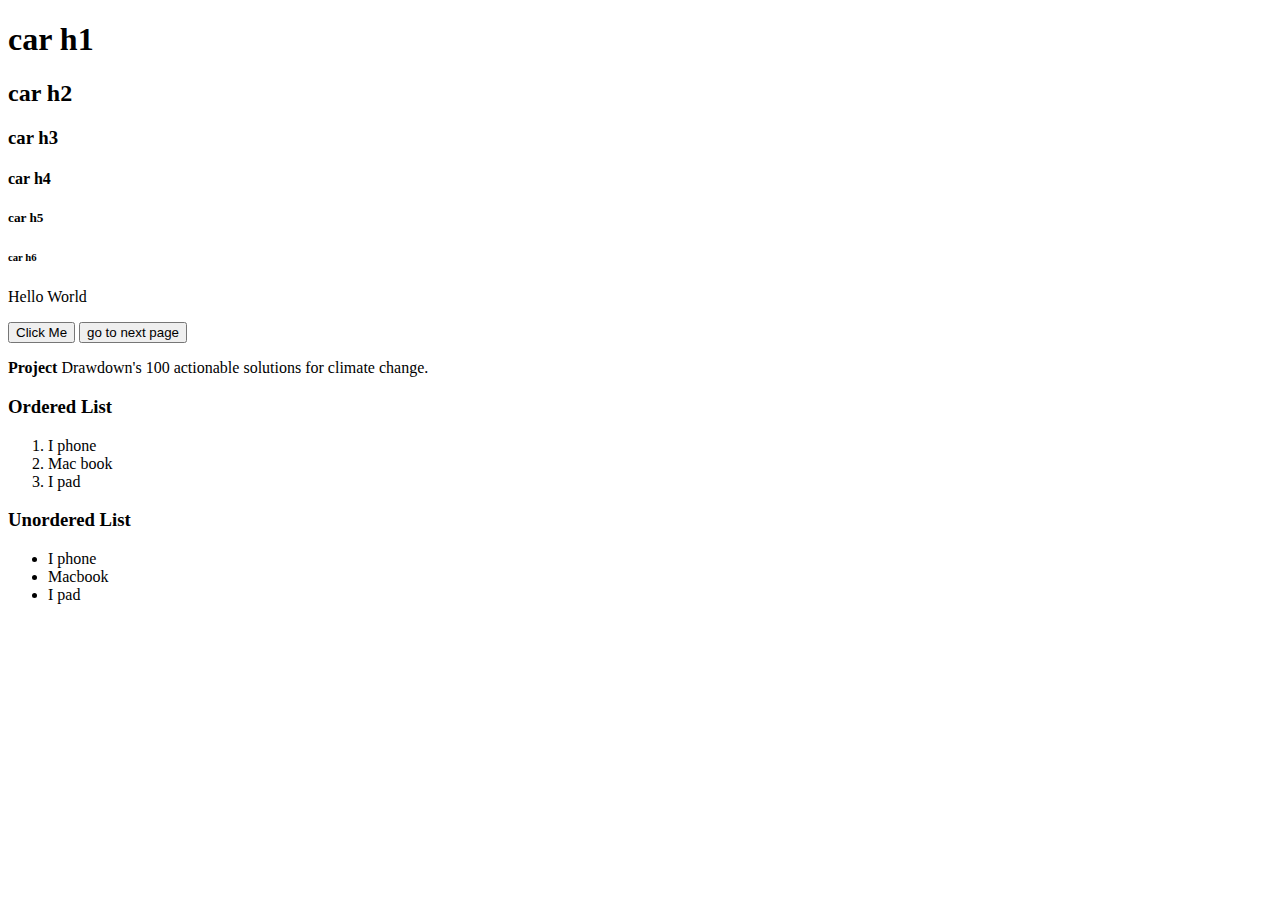
<file: index.html>
<!DOCTYPE html>
<html lang="en">
<head>
    <meta charset="UTF-8">
    <meta name="viewport" content="width=device-width, initial-scale=1.0">
    <title>Wikipedia Style Page</title>
</head>
<body>

    <!-- Headings H1 to H6 -->
    <h1>car h1</h1>
    <h2>car h2</h2>
    <h3>car h3</h3>
    <h4>car h4</h4>
    <h5>car h5</h5>
    <h6>car h6</h6>

    <!-- Paragraph Tag -->
    <p>Hello World</p>

    <!-- Button Element -->
    <button>Click Me</button>

    <!-- Anchor Element -->
    <a href="page.html" target="_blank"><button>go to next page</button></a>

    <!-- Bold Word in Paragraph -->
    <p><strong>Project</strong> Drawdown's 100 actionable solutions for climate change.</p>

    <!-- Ordered and Unordered Lists -->
    <h3>Ordered List</h3>
    <ol>
        <li>I phone </li>
        <li>Mac book</li>
        <li>I pad</li>
    </ol>

    <h3>Unordered List</h3>
    <ul>
        <li>I phone</li>
        <li>Macbook</li>
        <li>I pad</li>
    </ul>

</body>
</html>
</file>
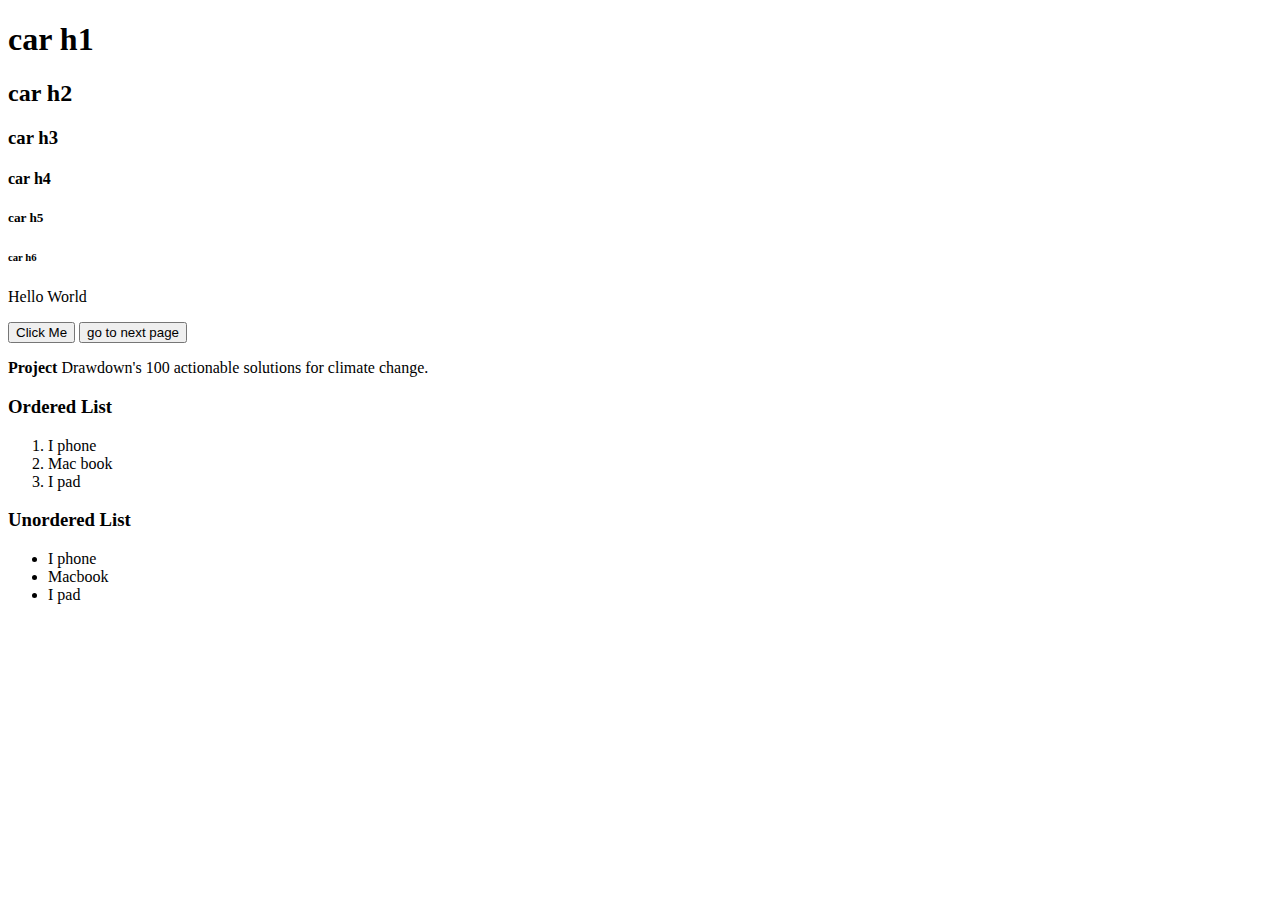
<file: assignment2/index.html>
<!DOCTYPE html>
<html lang="en">
<head>
    <meta charset="UTF-8">
    <meta name="viewport" content="width=device-width, initial-scale=1.0">
    <title>Wikipedia Style Page</title>
</head>
<body>

    <!-- Headings H1 to H6 -->
    <h1>car h1</h1>
    <h2>car h2</h2>
    <h3>car h3</h3>
    <h4>car h4</h4>
    <h5>car h5</h5>
    <h6>car h6</h6>

    <!-- Paragraph Tag -->
    <p>Hello World</p>

    <!-- Button Element -->
    <button>Click Me</button>

    <!-- Anchor Element -->
    <a href="page.html" target="_blank"><button>go to next page</button></a>

    <!-- Bold Word in Paragraph -->
    <p><strong>Project</strong> Drawdown's 100 actionable solutions for climate change.</p>

    <!-- Ordered and Unordered Lists -->
    <h3>Ordered List</h3>
    <ol>
        <li>I phone </li>
        <li>Mac book</li>
        <li>I pad</li>
    </ol>

    <h3>Unordered List</h3>
    <ul>
        <li>I phone</li>
        <li>Macbook</li>
        <li>I pad</li>
    </ul>

</body>
</html>
</file>
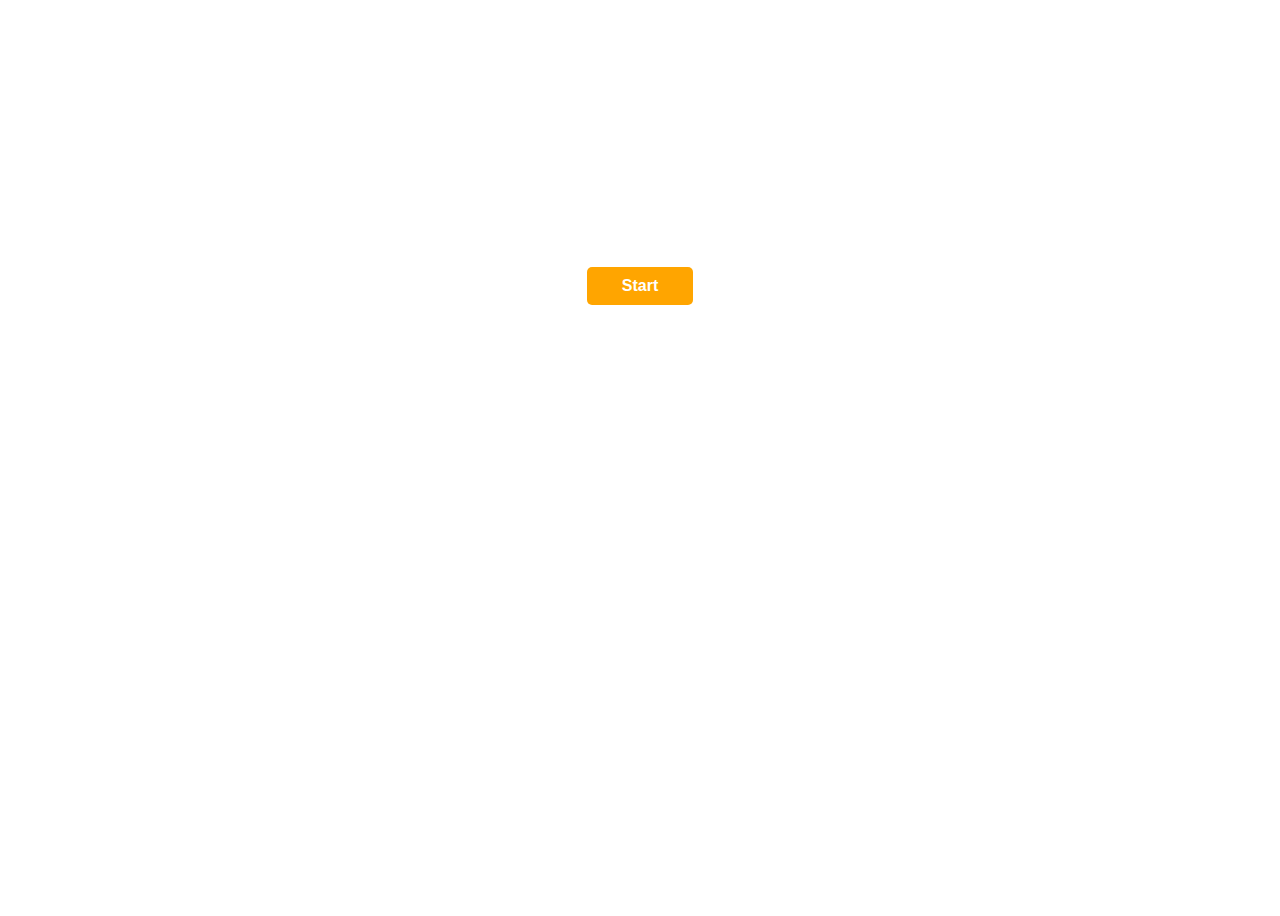
<file: assignment5/index.html>
<!DOCTYPE html>
<html lang="en">
<head>
    <meta charset="UTF-8">
    <meta name="viewport" content="width=device-width, initial-scale=1.0">
    <title>Todolist by Mohan</title>
    <link href="https://fonts.googleapis.com/css2?family=Roboto:wght@400;700&display=swap" rel="stylesheet">
    <link rel="stylesheet" href="styles.css">
</head>
<body>
    <div class="todo-container">
        <h1 class="todo-title">Todolist</h1>
        <p class="todo-subtitle">Each day I will accomplish one thing on my todo list.</p>
        
        <div class="todo-task">
            <h2>Read a Book</h2>
            <p class="todo-description">I don't think that the human race will survive the next thousand years, unless we spread into space. There are too many accidents that can befall life on a single planet. But I'm an optimist...</p>
        </div>
        
        <button class="start-btn">Start</button>
        <a href="#" class="skip-link">Don't skip introduction</a>
    </div>
</body>
</html>
</file>
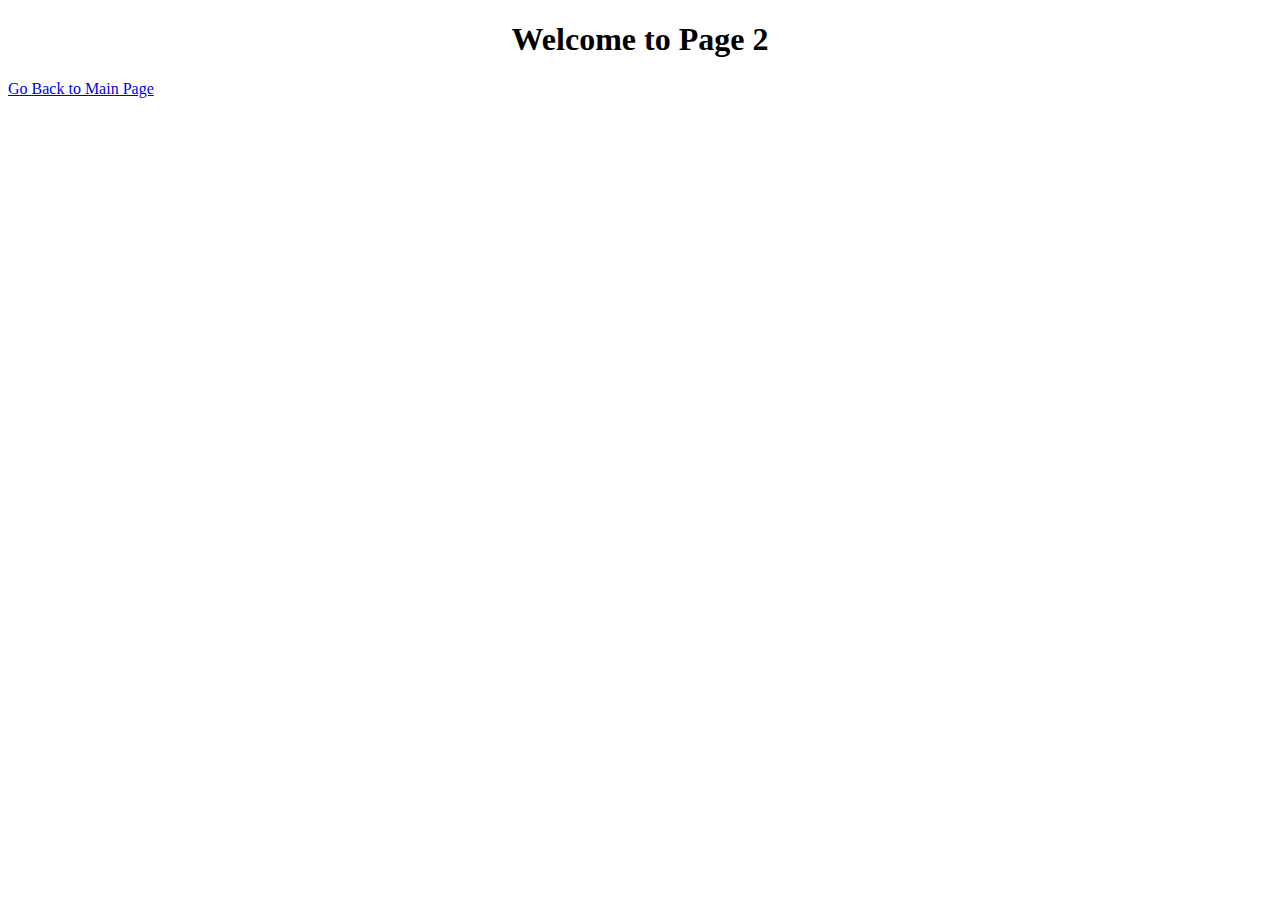
<file: page.html>
<!DOCTYPE html>
<html lang="en">
<head>
    <meta charset="UTF-8">
    <meta name="viewport" content="width=device-width, initial-scale=1.0">
    <title>Page 2</title>
</head>
<body>
    <h1 align="center">Welcome to Page 2</h1>
   
    <a href="index.html">Go Back to Main Page</a>
</body>
</html>
</file>
<file: assignment5/styles.css>
body {
    font-family: 'Roboto', sans-serif;
    background-image: url('https://ik.imagekit.io/4z8covdo9/Full%20stack/todolistbg.png?updatedAt=1700761069523');
    background-size: cover;
    background-position: center;
    height: 100vh;
    display:block;
    justify-content: center;
    align-items: center;
    overflow: hidden;
}

.todo-container {
    text-align: center;
    color: white;
    display: flex;
    flex-direction: column;
    justify-content: center;
    align-items: center;
}

.todo-title {
    font-size: 2.2rem;
    font-weight: 700;
    margin-bottom: 15px;
}

.todo-subtitle {
    font-size: 1rem;
    margin-bottom: 25px;
    line-height: 1.4;
}

.todo-task h2 {
    font-size: 1.5rem;
    font-weight: 700;
    margin-bottom: 10px;
}

.todo-description {
    font-size: 0.9rem;
    margin-bottom: 30px;
    line-height: 1.6;
    text-align: center;
}

.start-btn {
    background-color: orange;
    color: white;
    padding: 10px 35px;
    font-size: 1rem;
    font-weight: bold;
    border: none;
    border-radius: 5px;
    cursor: pointer;
    margin-bottom: 15px;
    transition: background-color 0.3s ease;
}

.start-btn:hover {
    background-color: darkorange;
}

.skip-link {
    color: white;
    font-size: 0.9rem;
    text-decoration: none;
    margin-top: 10px;
}

.skip-link:hover {
    text-decoration: underline;
}
</file>
